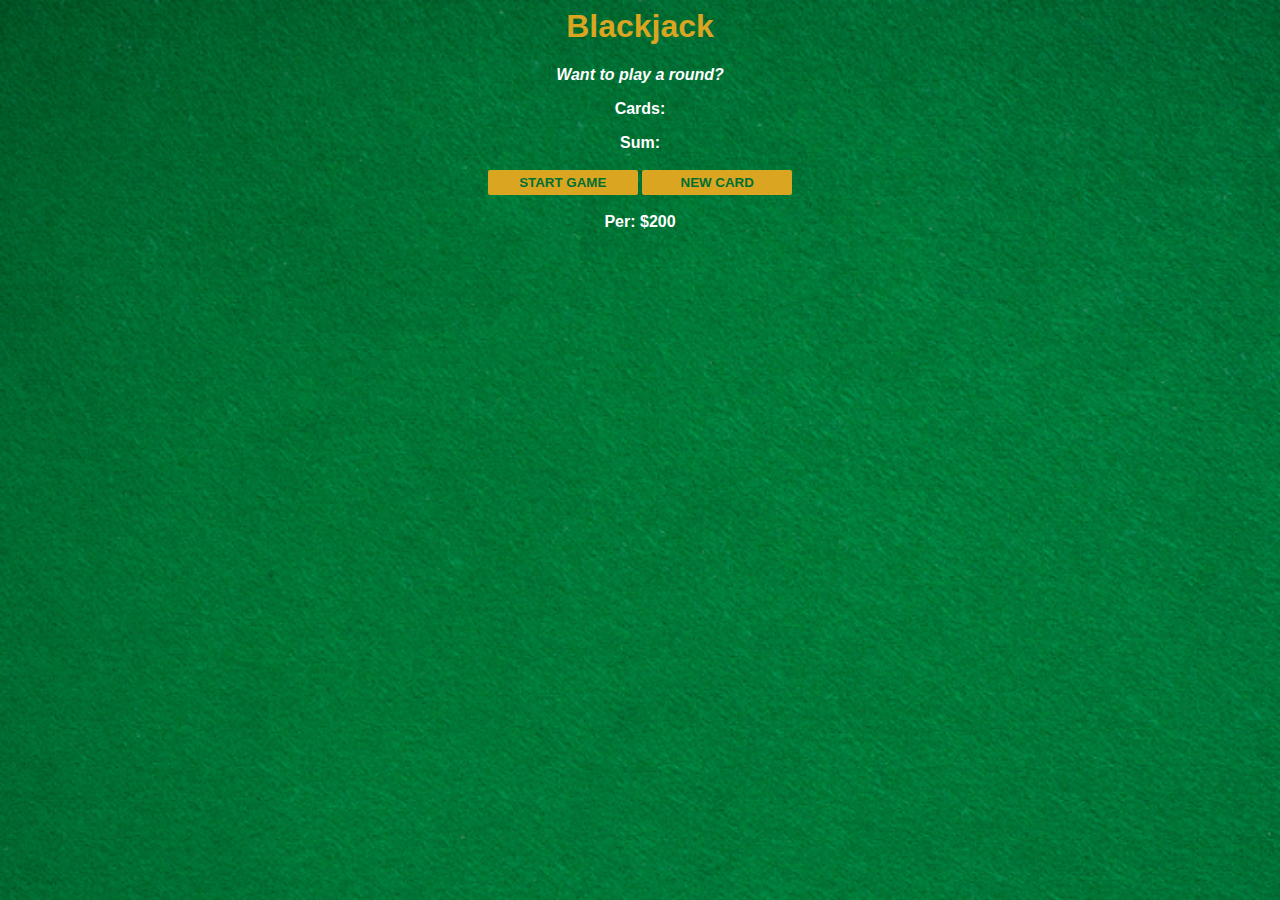
<file: index.html>
<html>
    <head>
        <link rel="stylesheet" href="index.css">
    </head>
    <body>
        <h1>Blackjack</h1>
        <p id="message-el">Want to play a round?</p>
        <p id="cards-el">Cards:</p>
        <p id="sum-el">Sum:</p>
        <button onclick="startGame()">START GAME</button>
        <button onclick="newCard()">NEW CARD</button>
        <p id="player-el"></p>
        <script src="index.js"></script>
    </body>
</html>
</file>
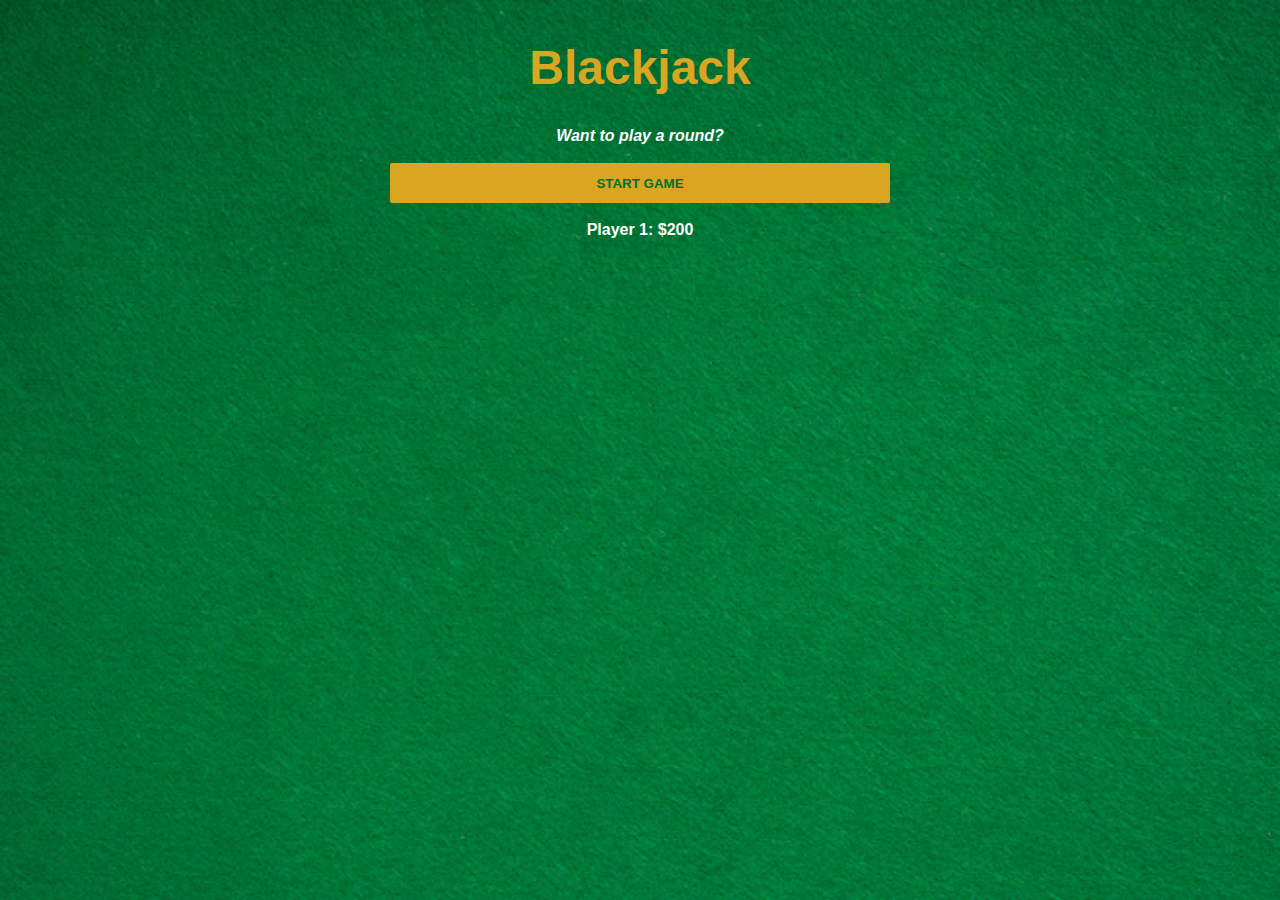
<file: index/index.html>
<!DOCTYPE html>
<html>
<head>
    <title>Blackjack</title>
    <link rel="stylesheet" href="index.css" />
</head>
<body>
<h1>Blackjack</h1>
<p id="message-el">Want to play a round?</p>
<button id="startGame">START GAME</button>
<p id="player-el"></p>
<script src="playerData/playerData.js"></script>
<script src="./index.js"></script>
</body>
</html>
</file>
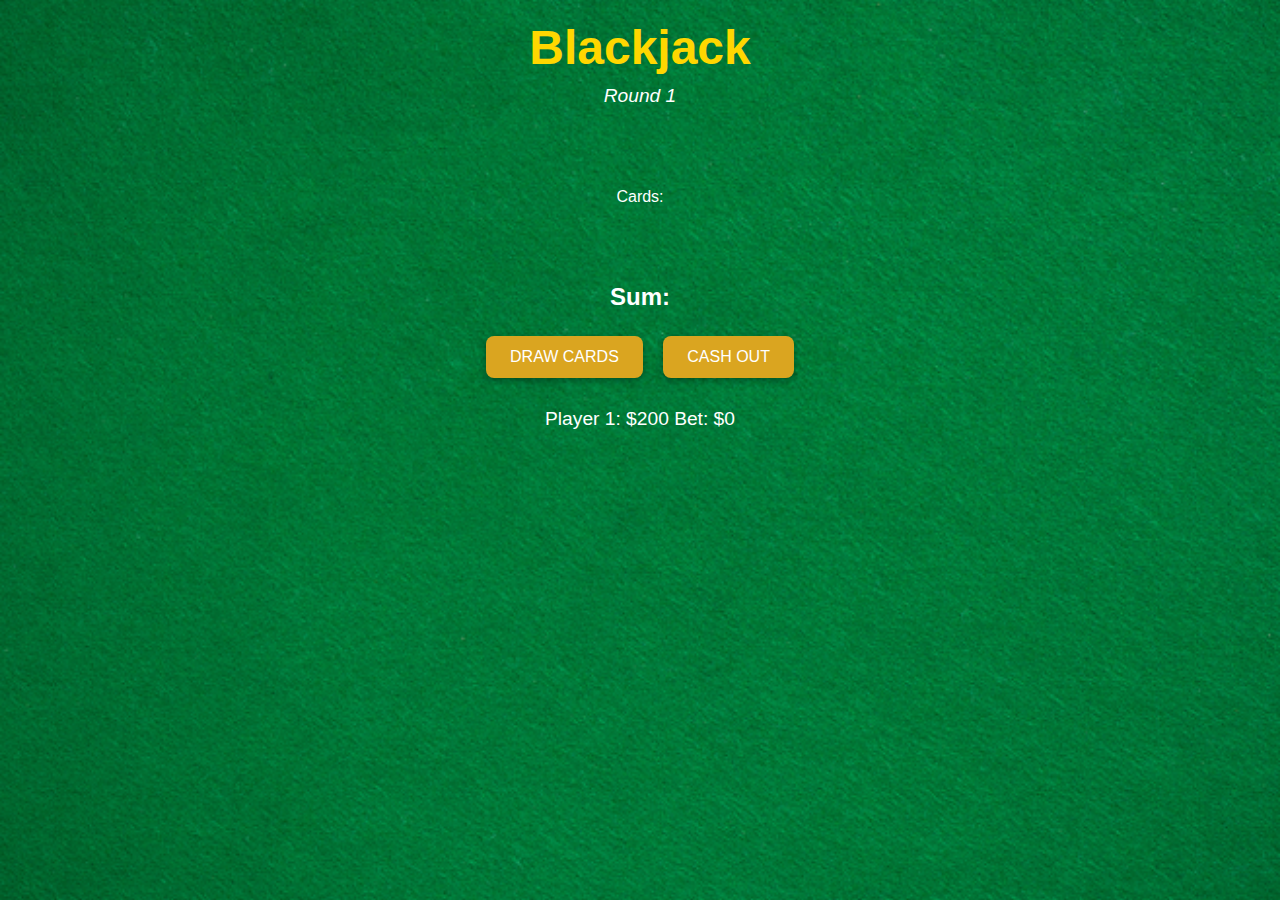
<file: GameStarted/GameStarted.html>
<html>
<head>
    <link rel="stylesheet" href="./GameStarted.css">
</head>
<body>
<h1>Blackjack</h1>
<a id="message-el">Round 1</a>
<p id="cards-el">Cards:</p>
<p id="sum-el">Sum:</p>
<p id="message"></p>
<button id="DrawCards">DRAW CARDS</button>
<button id="NewCard">NEW CARD</button>
<button id="Cashout">CASH OUT</button>
<button id="mainMenu" style="display: none">RETURN TO MAIN MENU</button>
<p id="player-el"></p>
<script type="module" src="./GameStarted.js"></script>
</body>
</html>
</file>
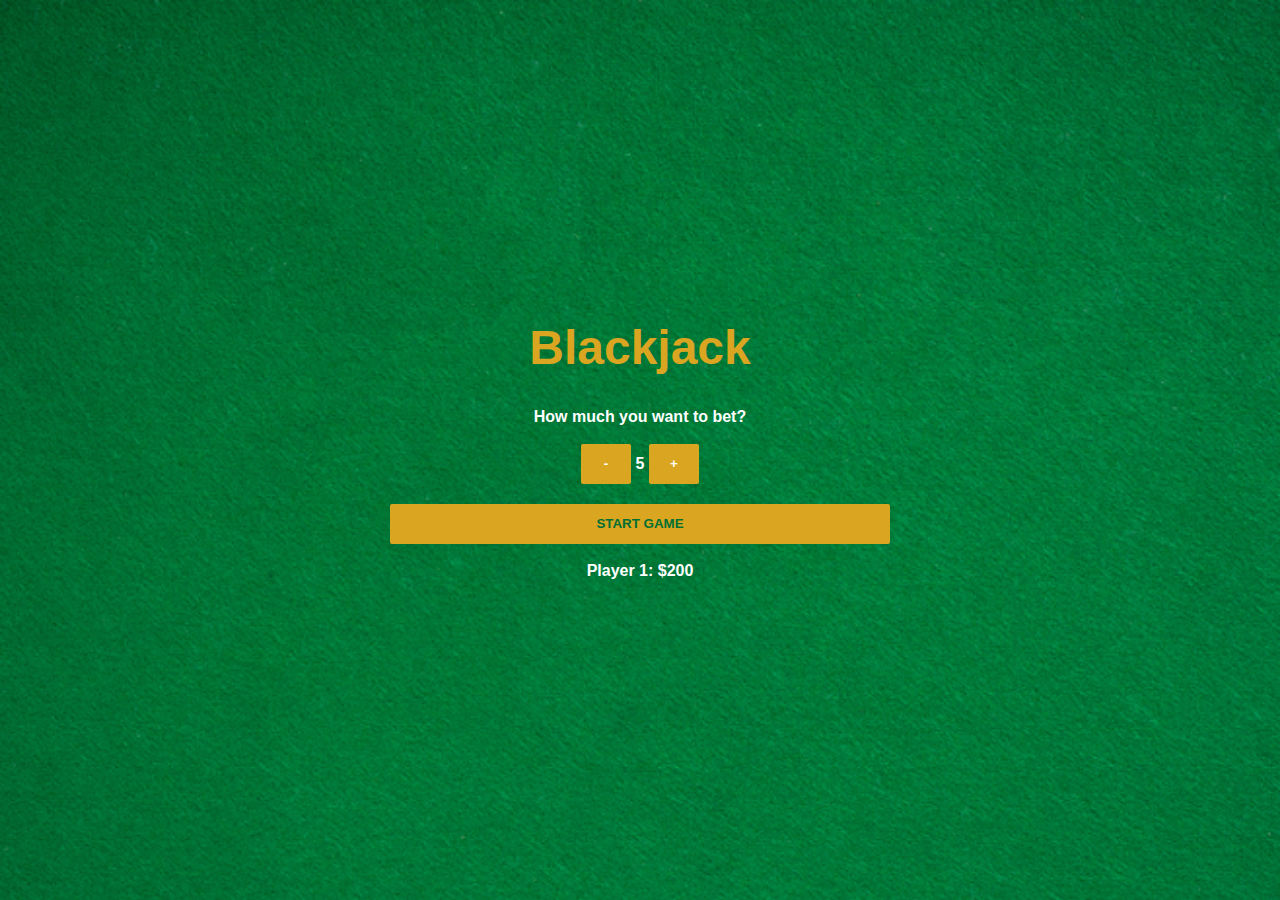
<file: MoneyBet/MoneyBet.html>
<html>
<head>
    <link rel="stylesheet" href="MoneyBet.css">
</head>
<body>
<h1>Blackjack</h1>
<p id="message-el">How much you want to bet?</p>
<div class="button-row">
    <button class="CountButton" id="minusBtn">-</button>
    <span class="counter" id="counter">5</span>
    <button class="CountButton" id="plusBtn">+</button>
</div>
<p id="ErrorMessage"></p>
<a href="../GameStarted/GameStarted.html">
    <button id="startGame">START GAME</button>
</a>

<p id="player-el"></p>
<script type="module" src="../MoneyBet/MoneyBet.js"></script>
</body>
</html>
</file>
<file: index.css>
body {
    font-family: 'Trebuchet MS', 'Lucida Sans Unicode', 'Lucida Grande', Arial, sans-serif;
    background-image: url("images/table.png");
    background-size: cover;
    font-weight: bold;
    color: white;
    text-align: center;
}

h1 {
    color: goldenrod;
}

#message-el {
    font-style: italic;
}

button {
    color: #016f32;
    width: 150px;
    background: goldenrod;
    padding-top: 5px;
    padding-bottom: 5px;
    font-weight: bold;
    border: none;
    border-radius: 2px;
    margin-bottom: 2px;
    margin-top: 2px;
}
</file>
<file: index/index.css>
body {
    font-family: 'Trebuchet MS', 'Lucida Sans Unicode', 'Lucida Grande', Arial, sans-serif;
    background-image: url("../images/table.png");
    background-size: cover;
    font-weight: bold;
    color: white;
    text-align: center;
    align-content: center;
    
}

h1 {
    color: goldenrod;
   
    font-size: xxx-large;
}

#message-el {
    font-style: italic;
    
}

button {
    align-content: center;
    color: #016f32;
    width: 500px;
    height: 40px;
    background: goldenrod;
    padding-top: 5px;
    padding-bottom: 5px;
    font-weight: bold;
    border: none;
    border-radius: 2px;
    margin-bottom: 2px;
    margin-top: 2px;
}
</file>
<file: GameStarted/GameStarted.css>
/* Grundlayout */
body {
    background: url("../images/table.png") no-repeat center center fixed;
    background-size: cover;
    font-family: 'Segoe UI', Tahoma, Geneva, Verdana, sans-serif;
    color: white;
    text-align: center;
    padding: 20px;
    margin: 0;
}


/* Titel */
h1 {
    color: gold;
    font-size: 3em;
    margin-bottom: 10px;
}

/* Rundeninfo + Nachricht */
#message-el, #message {
    font-size: 1.2em;
    margin: 10px 0;
    display: block;
    font-style: italic;
}

/* Kartenanzeige */
#cards-el {
    margin-top: 20px;
    display: flex;
    justify-content: center;
    align-items: center;
    gap: 15px;
    flex-wrap: wrap;
    min-height: 140px;
}

#cards-el img {
    height: 140px;
    border-radius: 12px;
    box-shadow: 0 4px 10px rgba(0,0,0,0.4);
    transition: transform 0.2s ease-in-out;
}

#cards-el img:hover {
    transform: scale(1.05);
}

/* Summe */
#sum-el {
    font-size: 1.5em;
    margin: 15px 0;
    font-weight: bold;
}

/* Buttons */
button {
    background-color: goldenrod;
    color: white;
    border: none;
    padding: 12px 24px;
    margin: 10px 8px;
    border-radius: 8px;
    font-size: 1em;
    cursor: pointer;
    box-shadow: 0 3px 6px rgba(0,0,0,0.3);
    transition: background-color 0.2s ease;
}

button:hover {
    background-color: #d4a017;
}

button:disabled {
    background-color: #999;
    cursor: not-allowed;
}

/* Spieleranzeige */
#player-el {
    font-size: 1.2em;
    margin-top: 20px;
}

/* Responsives Verhalten */
@media (max-width: 600px) {
    #cards-el img {
        height: 100px;
    }

    button {
        width: 90%;
        margin: 10px 0;
    }
}
</file>
<file: MoneyBet/MoneyBet.css>
body {
    font-family: 'Trebuchet MS', 'Lucida Sans Unicode', 'Lucida Grande', Arial, sans-serif;
    background-image: url("../images/table.png");
    background-size: cover;
    font-weight: bold;
    color: white;
    text-align: center;
    align-content: center;

}

h1 {
    color: goldenrod;

    font-size: xxx-large;
}

.CountButton {
    color: White;
    width: 50px;
    align-content: center;
}


button {
    align-content: center;
    color: #016f32;
    width: 500px;
    height: 40px;
    background: goldenrod;
    padding-top: 5px;
    padding-bottom: 5px;
    font-weight: bold;
    border: none;
    border-radius: 2px;
    margin-bottom: 2px;
    margin-top: 2px;
}
</file>
